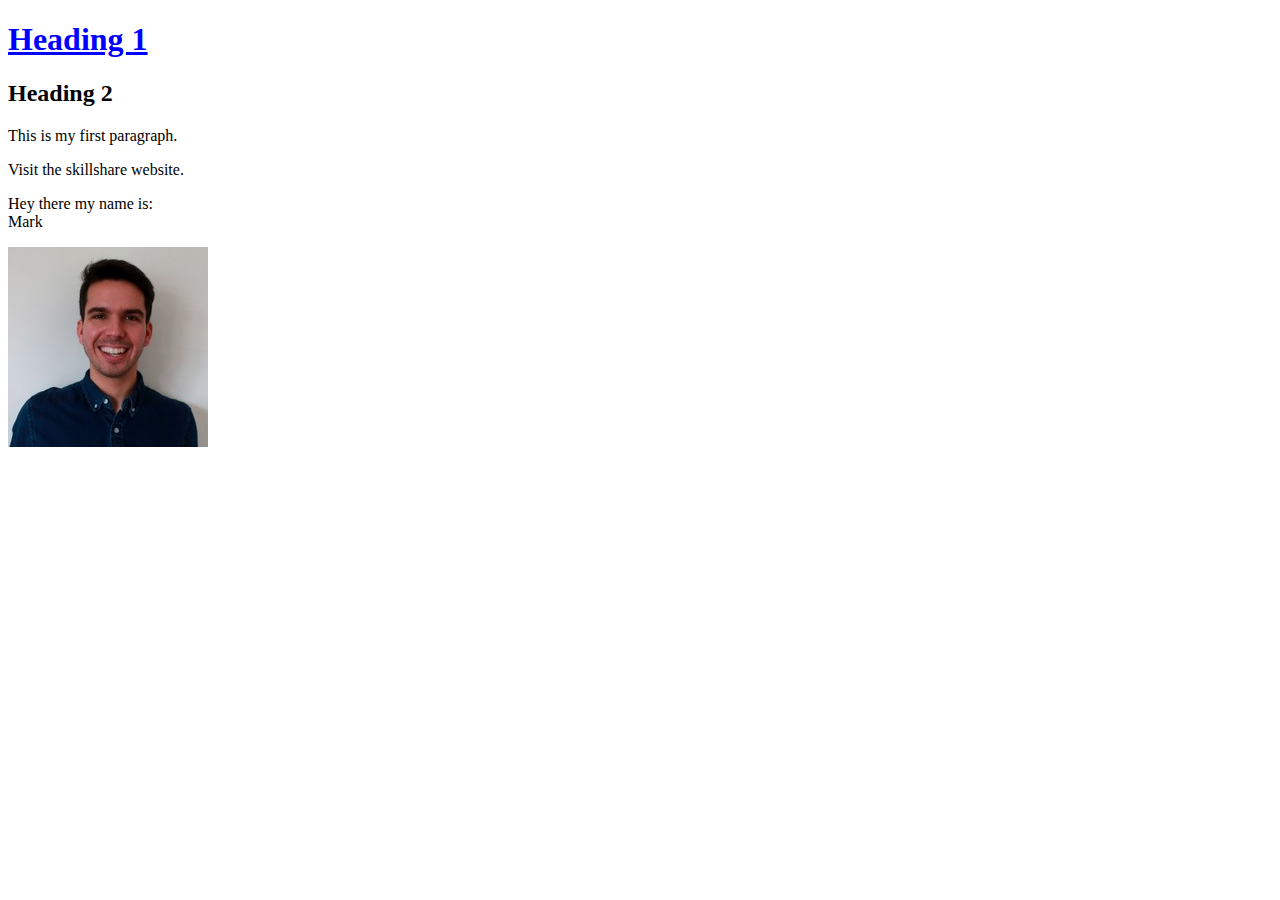
<file: elements.html>
<!DOCTYPE html>
<html lang="en" dir="ltr">
  <head>
    <meta charset="utf-8">
    <title>ELEMENT!!!</title>
  </head>
  <body>
<h1 style="color:blue; text-decoration:underline">Heading 1</h1>
<h2>Heading 2</h2>
<p>This is my first paragraph.</p>
<div
  <div
    <div
      <a href="http://www.kyoto-ryokan-sakura.com/en/" target="_blank">Visit the skillshare website.</a>
    </div>
  </div>
</div>
<p>Hey there my name is:<br>Mark</p>
<img src="test.jpg">
</body>
</html>
</file>
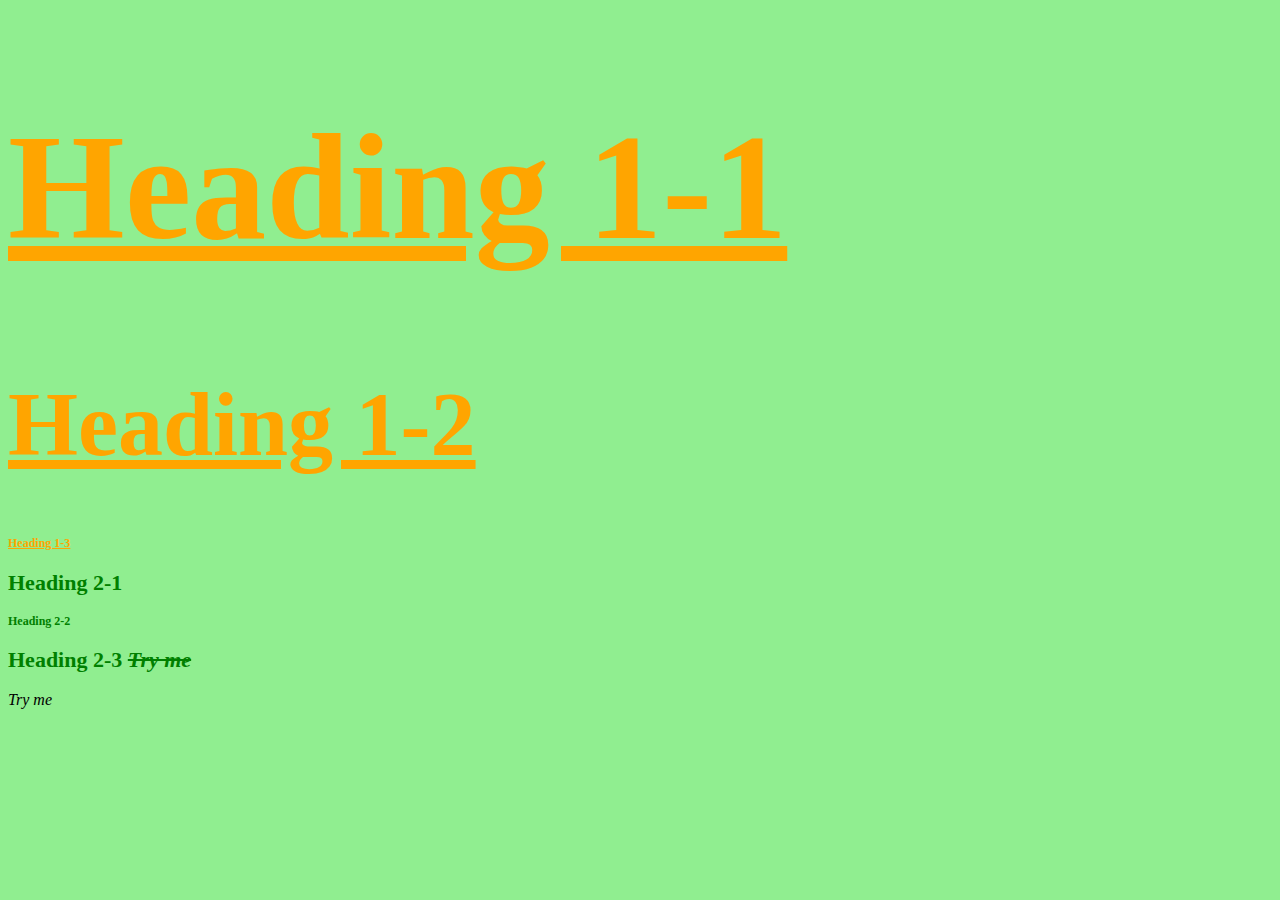
<file: stylish.html>
<!DOCTYPE html>
<html lang="en" dir="ltr">
  <head>
    <meta charset="utf-8">
    <title>Stylish</title>
    <link rel="stylesheet" type="text/css" href="css/test.css">
  
  </head>
  <body>

<h1 id="first" class="small">Heading 1-1</h1>
<h1>Heading 1-2</h1>
<h1 class="small">Heading 1-3</h1>
<h2>Heading 2-1</h2>
<h2 class="small">Heading 2-2</h2>
<h2>Heading 2-3 <span>Try me</span></h2>

<span>Try me</span>

  </body>
</html>
</file>
<file: css/test.css>
h1{
    color: orange;
    font-size: 90px;
    text-decoration: underline;
}
h2{
  font-size: 22px;
  color: green;
}
#first{
  font-size: 150px;
}
.small{
  font-size: 12px;
}
span{
  font-style: italic;
}
h2 span{
  text-decoration: line-through;
}
body{
  background-color: lightgreen;
}
</file>
